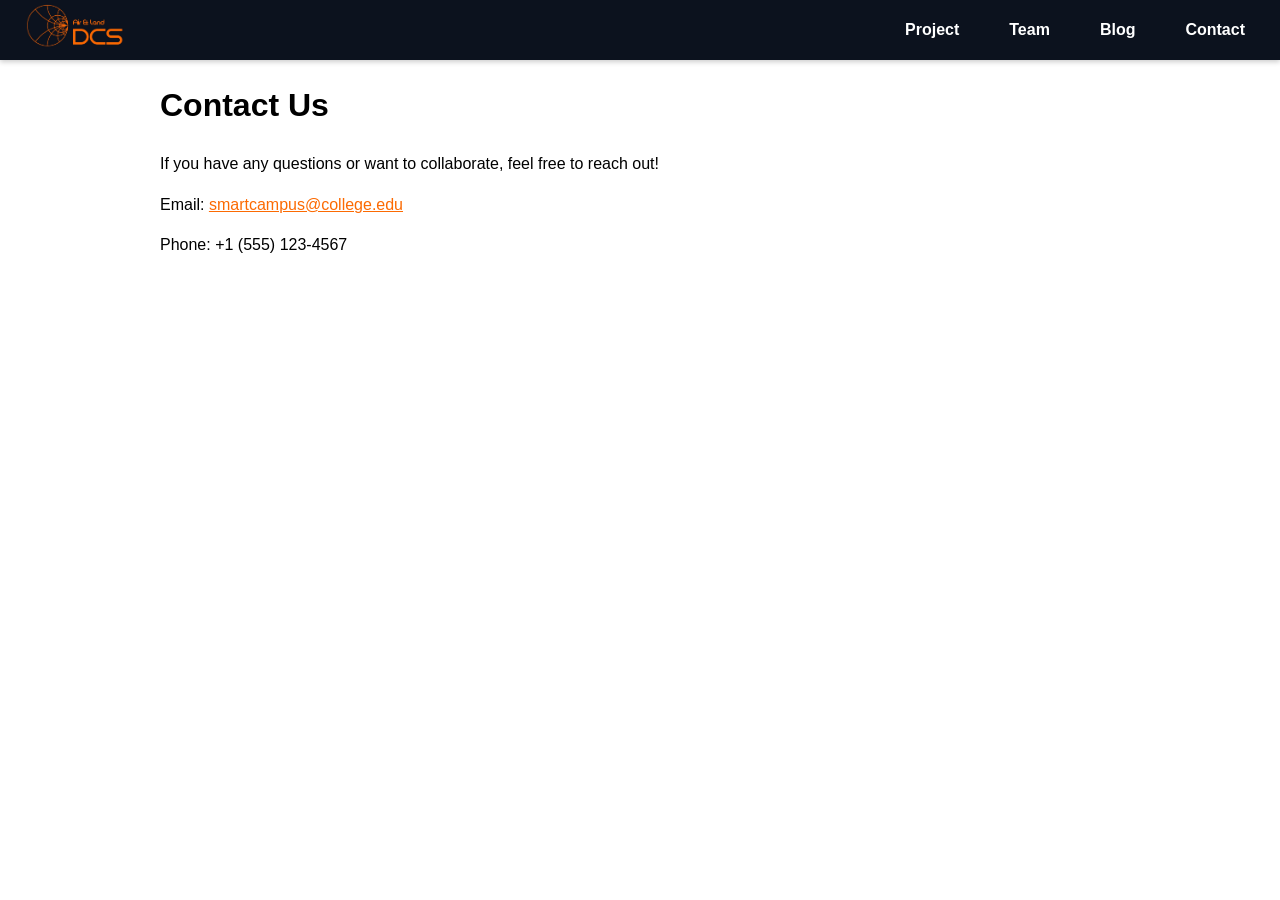
<file: contact.html>
<!DOCTYPE html>
<html lang="en">
<head>
    <meta charset="UTF-8">
    <meta name="viewport" content="width=device-width, initial-scale=1.0">
    <title>Contact - Air-Land Drone Charging Station</title>
    <link rel="stylesheet" href="site.css">
</head>
<body>

<nav>
    <div class="logo">
    <a href="index.html">
        <img src="logo.jpeg" alt="Air-Land Drone Charging Station Logo">
    </a>
    </div>
    <ul>
        <li><a href="project.html">Project</a></li>
        <li><a href="team.html">Team</a></li>
        <li><a href="blog.html">Blog</a></li>
        <li><a href="contact.html">Contact</a></li>
    </ul>
</nav>

<section>
    <h2>Contact Us</h2>
    <p>If you have any questions or want to collaborate, feel free to reach out!</p>
    <p>Email: <a href="mailto:smartcampus@college.edu">smartcampus@college.edu</a></p>
    <p>Phone: +1 (555) 123-4567</p>
</section>

</body>
</html>
</file>
<file: site.css>
/* =========================
   GENERAL RESET
========================= */
* {
    margin: 0;
    padding: 0;
    box-sizing: border-box;
    font-family: Arial, sans-serif;
}

body {
    background-color: #ffffff;
    color: #000000;
    line-height: 1.6;
    margin-top: 60px; /* Push content below fixed navbar */
}

/* Smooth scrolling for the document */
html {
    scroll-behavior: auto;
}

/* Back-to-top button centered along bottom with fade-in */
.back-to-top {
    position: fixed;
    left: 50%;
    transform: translateX(-50%) translateY(10px);
    bottom: 28px;
    background: #fc6a02;
    color: #ffffff;
    border: none;
    width: 110px;
    height: 44px;
    display: flex;
    align-items: center;
    justify-content: center;
    font-size: 1.2rem;
    border-radius: 22px;
    box-shadow: 0 10px 28px rgba(0,0,0,0.20);
    cursor: pointer;
    z-index: 2000;
    font-weight: 800;
    opacity: 0;
    visibility: hidden;
    pointer-events: none;
    transition: opacity 420ms cubic-bezier(.2,.8,.2,1), transform 420ms cubic-bezier(.2,.8,.2,1);
}

.back-to-top.show {
    opacity: 1;
    visibility: visible;
    pointer-events: auto;
    transform: translateX(-50%) translateY(0);
}

.back-to-top:hover {
    background: #f75d0a;
}

/* =========================
   NAVBAR
========================= */
nav {
    background-color: #0c121e;
    position: fixed;
    top: 0;
    left: 0;
    width: 100%;
    height: 60px;
    z-index: 1000;
    display: flex;
    justify-content: space-between;
    align-items: center;
    padding: 0 20px;
    box-shadow: 0 2px 5px rgba(0,0,0,0.2);
}

nav .logo h2 {
    color: white;
    font-size: 1.5rem;
}

nav ul {
    list-style: none;
    display: flex;
    margin: 0;
    padding: 0;
}

nav ul li {
    margin-left: 20px;
}

nav ul li a {
    color: white;
    text-decoration: none;
    font-weight: bold;
    padding: 10px 15px;
    display: block;
    transition: background-color 0.3s, color 0.3s;
}

nav ul li a:hover {
    background-color: #f75d0a;
    border-radius: 4px;
}

/* =========================
   HEADER
========================= */
header {
    text-align: center;
    padding: 80px 20px 40px 20px; /* Top padding accounts for navbar */
    background-color: #060d41;
}

header h1 {
    font-size: 2.5rem;
    color: #f8f8ff;
    margin-bottom: 10px;
}

header p {
    font-size: 1.2rem;
}

/* =========================
   SECTIONS
========================= */
section {
    max-width: 1000px;
    margin: 40px auto;
    padding: 20px;
}

h2 {
    color: #000000;
    font-size: 2rem;
    margin-bottom: 20px;
}

ul {
    list-style: disc;
    margin-left: 20px;
}

p {
    margin-bottom: 15px;
}

/* =========================
   TEAM CARDS
========================= */
#team div {
    background-color: white;
    padding: 20px;
    margin-bottom: 20px;
    border-radius: 8px;
    box-shadow: 0 2px 8px rgba(0,0,0,0.1);
}

/* =========================
   LINKS
========================= */
a {
    color: #fc6a02;
}

a:hover {
    text-decoration: underline;
}

/* =========================
   FOOTER
========================= */
footer {
    background-color: #333;
    color: white;
    text-align: center;
    padding: 20px 0;
    margin-top: 40px;
}

.logo img {
    height: 55px;   /* Adjust size */
    width: auto;
}


/* =========================
   RESPONSIVE DESIGN
========================= */
@media (max-width: 768px) {
    nav ul {
        flex-direction: column;
        background-color: #333;
        position: absolute;
        top: 60px;
        right: 0;
        width: 100%;
        display: none; /* Hidden by default, can be toggled with JS if needed */
    }

    nav ul li {
        margin: 10px 0;
        text-align: center;
    }

    header h1 {
        font-size: 2rem;
    }

    h2 {
        font-size: 1.5rem;
    }
}

.hero {
    background: url("images/header.jpeg") center/cover no-repeat;
    background-size: cover;
    margin-bottom: 24px; /* space between header image and following title/content */
}

/* Large hero: used on index page, shows overlay + centered box */
.hero.hero--large {
    position: relative;
    height: 80vh; /* big header for index */
    display: flex;
    align-items: center;
    justify-content: center;
}

.hero.hero--large::before {
    content: "";
    position: absolute;
    inset: 0;
    background: rgba(0, 0, 0, 0.45);
}

.hero.hero--large .hero-content {
    position: relative;
    background: rgba(79, 97, 178, 0.85);
    padding: 40px 60px;
    border-radius: 12px;
    text-align: center;
    max-width: 700px;
    color: #f8f8ff;
}

.hero.hero--large .hero-content h1 {
    margin-bottom: 15px;
}

.hero.hero--large .hero-content p {
    font-size: 1.2rem;
}

/* Small hero: used on project page, no overlay, smaller height */
.hero.hero--small {
    position: relative;
    height: 40vh; /* reduced height for project */
    display: block;
}

/* Generic hero-content when used outside header (project page) */
.hero-content {
    margin: 20px auto;
    text-align: center;
    max-width: 900px;
    padding: 18px 20px;
    color: #060d41;
}

.hero-content h1 {
    margin-bottom: 8px;
}

.hero-content p {
    font-size: 1.05rem;
    color: #333;
}

.team {
    padding: 60px 20px;
    max-width: 1200px;
    margin: 0 auto;
}

.team h2 {
    text-align: center;
    margin-bottom: 50px;
    font-size: 2rem;
}

/* Flex container for cards */
.team-cards {
    display: flex;
    flex-wrap: wrap; /* wrap to second row */
    gap: 30px;
    justify-content: center;
}

/* Each card will take ~1/3 of container width minus gaps */
.team-card {
    background-color: #f9f9f9;
    border-radius: 12px;
    padding: 20px;
    text-align: center;
    flex: 0 1 calc(33.333% - 20px); /* 3 per row with gap adjustment */
    box-shadow: 0 4px 8px rgba(0,0,0,0.1);
    transition: transform 0.3s, box-shadow 0.3s;
}

.team-card:hover {
    transform: translateY(-5px);
    box-shadow: 0 8px 16px rgba(0,0,0,0.2);
}

.team-card img {
    width: 120px;
    height: 120px;
    border-radius: 50%;
    object-fit: cover;
    margin-bottom: 15px;
}

.team-card h3 {
    margin: 10px 0 5px;
}

.team-card p {
    font-size: 0.95rem;
    color: #555;
}

/* Responsive: stack on smaller screens */
@media (max-width: 900px) {
    .team-card {
        flex: 0 1 calc(50% - 20px); /* 2 per row */
    }
}

@media (max-width: 600px) {
    .team-card {
        flex: 0 1 100%; /* 1 per row */
    }
}

/* Team hero with background image and white overlay */
.team-hero {
    position: relative;
    background: url("images/sky.jpeg") center/cover no-repeat;
    background-size: cover;
    /* occupy full viewport height minus navbar (60px) so it fills the screen */
    min-height: calc(100vh - 60px);
    display: flex;
    align-items: center; /* vertically center the overlay */
    padding: 0 20px; /* horizontal padding only */
}

.overlay-box {
    /* wider but responsive: use up to 1200px or 92% of viewport */
    width: min(1200px, 92%);
    max-width: 1200px;
    margin: 0 auto;
    background: white;
    padding: 36px 36px;
    border-radius: 12px;
    box-shadow: 0 10px 30px rgba(10,20,40,0.12);
}

.overlay-box h2 {
    margin-bottom: 18px;
    font-size: 2rem;
    text-align: center;
}


.team-members {
    display: grid;
    grid-template-columns: repeat(3, 1fr);
    gap: 18px;
    justify-items: center;
}

.member-card {
    background: #f9fbff;
    border-radius: 8px;
    padding: 14px;
    width: 100%;
    max-width: 220px;
    text-align: center;
    box-shadow: 0 6px 18px rgba(10,20,40,0.06);
    display: flex;
    flex-direction: column;
    align-items: center;
    transition: transform 260ms cubic-bezier(.2,.8,.2,1), box-shadow 260ms ease, background-color 260ms ease;
}

.member-card img {
    width: 100px;
    height: 100px;
    border-radius: 8px; /* small rectangle look */
    object-fit: cover;
    margin-bottom: 10px;
}

/* Hover effect: subtle lift, scale and deeper shadow */
.member-card:hover {
    transform: translateY(-8px) scale(1.03);
    box-shadow: 0 18px 40px rgba(10,20,40,0.16);
    background: #ffffff;
}

.member-card h4 {
    margin: 6px 0 4px;
    font-size: 1rem;
}

.member-card p {
    font-size: 0.9rem;
    color: #555;
}


@media (max-width: 900px) {
    .team-members {
        grid-template-columns: repeat(2, 1fr);
    }

    .overlay-box {
        padding: 20px;
    }
}

@media (max-width: 480px) {
    .team-members {
        grid-template-columns: 1fr;
    }
}

/* =========================
   BLOG PREVIEW CARDS
   Display two rectangular post cards side-by-side
========================= */

.blog-preview .blog-cards {
    display: flex;
    gap: 16px;
    align-items: stretch;
    justify-content: space-between;
}

.blog-preview .blog-card {
    background: #ffffff;
    border: 1px solid rgba(12,18,30,0.06);
    border-radius: 8px;
    overflow: hidden;
    box-shadow: 0 6px 16px rgba(10,20,40,0.06);
    flex: 0 1 calc(45% - 10px); /* slightly narrower cards */
    display: flex;
    flex-direction: column;
    justify-content: space-between;
    min-height: 150px; /* small rectangle */
}

.blog-preview .blog-card .blog-image {
    width: 100%;
    height: 70px; /* very small image */
    object-fit: cover;
    margin-bottom: 0;
    display: block;
}

.blog-preview .blog-card > h3,
.blog-preview .blog-card > .date,
.blog-preview .blog-card > p,
.blog-preview .blog-card > .read-more {
    padding: 0 10px; /* compact padding */
}

.blog-preview .blog-card > h3:first-of-type {
    padding-top: 6px;
    padding-bottom: 2px;
}

.blog-preview .blog-card h3 {
    font-size: 0.9rem; /* very small heading */
    margin: 0;
    color: #0b2540;
}

.blog-preview .blog-card .date {
    color: #777;
    font-size: 0.75rem;
    margin: 2px 0;
    padding-bottom: 2px;
}

.blog-preview .blog-card p {
    color: #333;
    margin: 2px 0;
    flex-grow: 1;
    font-size: 0.8rem;
    line-height: 1.2;
}

.blog-preview .blog-card .read-more {
    align-self: flex-start;
    background: #fc6a02;
    color: white;
    padding: 3px 8px;
    border-radius: 4px;
    text-decoration: none;
    font-weight: bold;
    font-size: 0.75rem;
    margin-top: 2px;
}

.blog-preview .blog-card .read-more:hover {
    background: #f75d0a;
}

/* Space multiple .blog-cards groups and center single-card rows */
.blog-preview .blog-cards + .blog-cards {
    margin-top: 22px; /* vertical gap between rows of cards */
}

.blog-preview .blog-cards {
    /* when a group has only one card, center it */
    justify-content: flex-start;
}

.blog-preview .blog-cards:only-child,
.blog-preview .blog-cards:only-of-type {
    justify-content: center;
}

.blog-preview .blog-cards > .blog-card:only-child {
    margin-left: auto;
    margin-right: auto;
    flex: 0 1 60%; /* make single card a bit narrower and centered */
}

/* Two-column variant: allow stacking one card under another in left column */
.blog-preview .blog-cards.columns {
    display: flex;
    gap: 20px;
    align-items: flex-start;
    justify-content: space-between;
}

.blog-preview .blog-cards.columns .col {
    display: flex;
    flex-direction: column;
    gap: 16px;
    flex: 0 1 48%;
}

/* Make stacked cards in the left column visually match spacing */
.blog-preview .blog-cards.columns .col .blog-card {
    min-height: unset; /* allow individual cards to size naturally when stacked */
}

@media (max-width: 720px) {
    .blog-preview .blog-cards.columns {
        flex-direction: column;
        gap: 18px;
    }

    .blog-preview .blog-cards.columns .col {
        flex: 0 1 100%;
    }
}

@media (max-width: 720px) {
    .blog-preview .blog-cards {
        flex-direction: column;
    }

    .blog-preview .blog-card {
        flex: 0 1 100%;
    }
}

/* =========================
   PROJECT SECTIONS - Alternate Text & Images
========================= */
/* =========================
   WHO ARE WE SECTION
========================= */
.who-are-we {
    max-width: 1200px;
    margin: 40px auto;
    padding: 20px;
    display: flex;
    align-items: center;
    gap: 40px;
    justify-content: space-between;
}

.who-content {
    flex: 1;
    min-width: 300px;
}

.who-content h2 {
    font-size: 2rem;
    color: #000000;
    margin-bottom: 20px;
}

.who-content p {
    font-size: 1rem;
    color: #333;
    line-height: 1.8;
    margin-bottom: 15px;
}

.who-image {
    flex: 1;
    min-width: 300px;
}

.who-image img {
    width: 100%;
    height: auto;
    border-radius: 12px;
    box-shadow: 0 8px 20px rgba(0,0,0,0.15);
    object-fit: cover;
}

/* =========================
   PROJECT SECTIONS
========================= */
.project-section {
    padding: 60px 20px;
    max-width: 1200px;
    margin: 40px auto;
}

.project-row {
    display: flex;
    align-items: center;
    gap: 50px;
    justify-content: space-between;
}

.project-row.reverse {
    flex-direction: row-reverse;
}

.project-text {
    flex: 1;
    min-width: 300px;
}

.project-text h2 {
    font-size: 2rem;
    color: #0c121e;
    margin-bottom: 20px;
}

.project-text p {
    font-size: 1.05rem;
    color: #333;
    line-height: 1.8;
    margin-bottom: 15px;
}

.project-image {
    flex: 1;
    min-width: 300px;
}

.project-image img {
    width: 100%;
    height: auto;
    border-radius: 12px;
    box-shadow: 0 8px 20px rgba(0,0,0,0.15);
    object-fit: cover;
}

.key-features {
    padding: 60px 20px;
    max-width: 1000px;
    margin: 60px auto;
    background-color: #f5f5f5;
    border-radius: 12px;
}

.key-features h2 {
    text-align: center;
    margin-bottom: 30px;
    font-size: 2rem;
}

.key-features ul {
    list-style: none;
    margin-left: 0;
}

.key-features li {
    padding: 12px 0 12px 30px;
    position: relative;
    font-size: 1.05rem;
    color: #333;
}

.key-features li::before {
    content: "✓";
    position: absolute;
    left: 0;
    color: #fc6a02;
    font-weight: bold;
    font-size: 1.2rem;
}

/* Responsive Design for Project Sections */
@media (max-width: 900px) {
    .who-are-we {
        flex-direction: column;
        gap: 30px;
    }

    .who-content,
    .who-image {
        min-width: 100%;
    }

    .project-row {
        flex-direction: column;
        gap: 30px;
    }

    .project-row.reverse {
        flex-direction: column;
    }

    .project-text,
    .project-image {
        min-width: 100%;
    }

    .project-row {
        gap: 30px;
    }
}

@media (max-width: 600px) {
    .project-section {
        padding: 40px 15px;
    }

    .project-text h2 {
        font-size: 1.5rem;
    }

    .project-text p {
        font-size: 1rem;
    }
}

/* =========================
   CONTACT PAGE STYLES
========================= */
.contact-page {
    max-width: 1000px;
    margin: 40px auto;
    padding: 0 20px;
}

.contact-info,
.location {
    background: #f9f9f9;
    padding: 30px 20px;
    border-radius: 12px;
    margin-bottom: 40px;
    box-shadow: 0 4px 12px rgba(0,0,0,0.08);
}

.map-container {
            width: 100%;
            height: 400px;
            border-radius: 12px;
            overflow: hidden;
            margin-top: 20px;
        }

        /* Back-to-top button */
        .back-to-top {
            position: fixed;
            bottom: 30px;
            right: 30px;
            background: #222;
            color: #fff;
            border: none;
            padding: 12px 16px;
            border-radius: 50%;
            cursor: pointer;
            opacity: 0;
            transition: opacity 0.3s;
            z-index: 1000;
        }

        .back-to-top.show {
            opacity: 1;
        }

.contact-info h2,
.location h2 {
    margin-bottom: 20px;
    font-size: 2rem;
    color: #0c121e;
}

.contact-info ul {
    list-style: none;
    padding-left: 0;
}

.contact-info li {
    margin-bottom: 10px;
    font-size: 1.1rem;
}

.map-container {
    position: relative;
    padding-bottom: 56.25%; /* 16:9 ratio */
    height: 0;
    overflow: hidden;
    border-radius: 12px;
}

.map-container iframe {
    position: absolute;
    top: 0;
    left: 0;
    width: 100%;
    height: 100%;
    border: 0;
}

/* =========================
   404 ERROR PAGE
========================= */
.error-404 {
    display: flex;
    align-items: center;
    justify-content: center;
    gap: 60px;
    max-width: 1200px;
    margin: 80px auto;
    padding: 40px 20px;
    min-height: 60vh;
}

.error-content {
    flex: 1;
    min-width: 300px;
}

.error-content h1 {
    font-size: 8rem;
    font-weight: 900;
    color: #fc6a02;
    line-height: 1;
    margin-bottom: 10px;
}

.error-content h2 {
    font-size: 2.5rem;
    color: #0c121e;
    margin-bottom: 20px;
}

.error-content p {
    font-size: 1.1rem;
    color: #555;
    margin-bottom: 30px;
    line-height: 1.8;
}

.error-btn {
    display: inline-block;
    background: #fc6a02;
    color: white;
    padding: 14px 32px;
    border-radius: 8px;
    text-decoration: none;
    font-weight: bold;
    font-size: 1.05rem;
    transition: background 0.3s ease;
}

.error-btn:hover {
    background: #f75d0a;
    text-decoration: none;
}

.error-image {
    flex: 1;
    min-width: 300px;
    text-align: center;
}

.error-image img {
    width: 100%;
    max-width: 450px;
    height: auto;
    border-radius: 12px;
    box-shadow: 0 10px 40px rgba(0,0,0,0.15);
}

.contact-btn {
    display: inline-block;
    background: #fc6a02;
    color: white;
    padding: 10px 20px;
    border-radius: 8px;
    text-decoration: none;
    font-weight: bold;
    font-size: 1.05rem;
    transition: background 0.3s ease;
}

.team-btn {
    display: inline-block;
    background: #fc6a02;
    color: white;
    padding: 10px 20px;
    border-radius: 8px;
    text-decoration: none;
    font-weight: bold;
    font-size: 1.05rem;
    transition: background 0.3s ease;
}

.project-btn {
    display: inline-block;
    background: #fc6a02;
    color: white;
    padding: 10px 20px;
    border-radius: 8px;
    text-decoration: none;
    font-weight: bold;
    font-size: 1.05rem;
    transition: background 0.3s ease;
}

/* Responsive: stack on smaller screens */
@media (max-width: 900px) {
    .error-404 {
        flex-direction: column;
        gap: 40px;
        margin: 60px auto;
    }

    .error-content h1 {
        font-size: 6rem;
    }

    .error-content h2 {
        font-size: 2rem;
    }
}

@media (max-width: 600px) {
    .error-404 {
        margin: 40px auto;
        padding: 20px 15px;
    }

    .error-content h1 {
        font-size: 4rem;
    }

    .error-content h2 {
        font-size: 1.5rem;
    }

    .error-content p {
        font-size: 1rem;
    }
}
</file>
